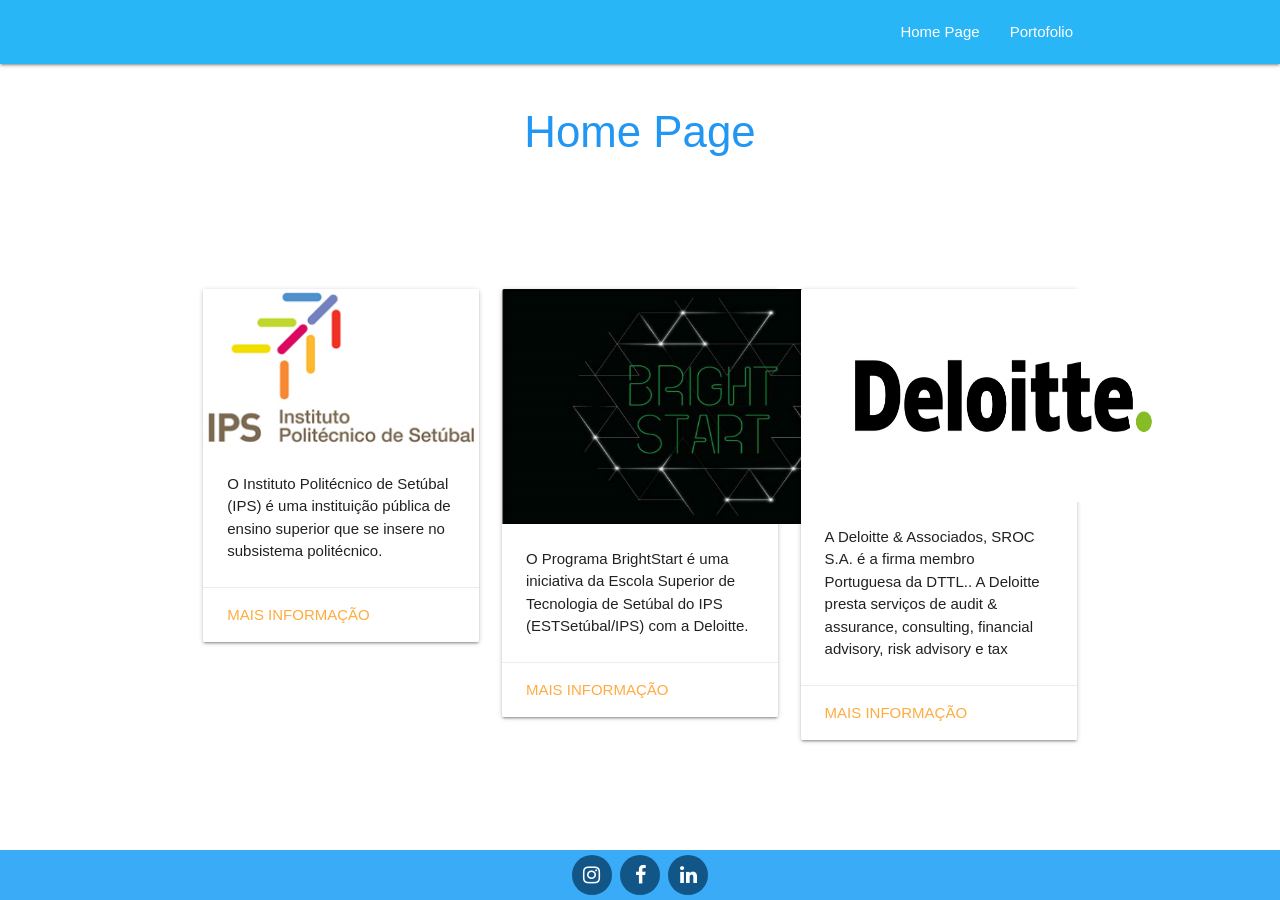
<file: www/index.html>
<!DOCTYPE html>
<html lang="en">

<head>
  <meta http-equiv="Content-Type" content="text/html; charset=UTF-8" />
  <meta name="viewport" content="width=device-width, initial-scale=1, maximum-scale=1.0" />
  <link href="https://fonts.googleapis.com/icon?family=Material+Icons" rel="stylesheet">
  <link href="css/materialize.css" type="text/css" rel="stylesheet" media="screen,projection" />
  <link href="css/style.css" type="text/css" rel="stylesheet" media="screen,projection" />
  <meta charset="UTF-8">
  <meta name="viewport" content="width=device-width, initial-scale=1.0">
  <link rel="stylesheet" href="https://cdnjs.cloudflare.com/ajax/libs/font-awesome/4.7.0/css/font-awesome.min.css">
  <meta http-equiv="X-UA-Compatible" content="ie=edge">
  <link href="https://fonts.googleapis.com/icon?family=Material+Icons" rel="stylesheet">
  <link type="text/css" rel="stylesheet" href="materialize/css/materialize.min.css" media="screen,projection" />
  <meta name="viewport" content="width=device-width, initial-scale=1.0" />
  <title>Portofolio - Pagina Inicial</title>
</head>
<style>
  .fa {
    padding: 10px;
    font-size: 20px;
    width: 40px;
    text-align: center;
    text-decoration: none;
    margin: 5px 2px;
    border-radius: 50%;
  }

  .fa:hover {
    opacity: 0.7;
  }

  .fa-instagram {
    background: #125688;
    color: white;
  }

  .fa-facebook {
    background: #125688;
    color: white;
  }

  .fa-linkedin {
    background: #125688;
    color: white;
  }

  .footer {
    position: fixed;
    left: 0;
    bottom: 0;
    width: 100%;
    background-color: rgb(57, 171, 247);
    color: white;
    text-align: center;
  }
</style>

<body>
  <nav class="light-blue lighten-1" role="navigation">
    <div class="nav-wrapper container"><a id="logo-container" href="#" class="brand-logo"></a>
      <ul class="right hide-on-med-and-down">
          <li><a href="index.html">Home Page</a></li>
          <li><a href="portofolio.html">Portofolio</a></li>
      </ul>
    </div>
  </nav>
  <div class="section no-pad-bot" id="index-banner">
    <div class="container">
      <h3 class="header center blue-text">Home Page</h3>
      <div class="row center">
        <h5 class="header col s12 light"></h5>
      </div>
      <br><br>

    </div>
  </div>


  <div class="container">
    <div class="section">

      <!--   Icon Section   -->
      <div class="row">
        <div class="col s13 m4">
          <div class="card">
            <div class="card-image">
              <img src="IPS.jpg">
            </div>
            <div class="card-content">
              <p>O Instituto Politécnico de Setúbal (IPS) é uma instituição pública de ensino superior que se insere no
                subsistema politécnico.</p>
            </div>
            <div class="card-action">
              <a href="http://www.si.ips.pt/ips_si/web_base.gera_pagina?P_pagina=30847" target="_blank">Mais
                Informação</a>
            </div>
          </div>
        </div>

        <div class="col s13 m4">
          <div class="card">
            <div class="card-image">
              <img src="brightstart.jpg" style="width: 405px; height: 235px;">
            </div>
            <div class="card-content">
              <p>O Programa BrightStart é uma iniciativa da Escola Superior de Tecnologia de Setúbal do IPS
                (ESTSetúbal/IPS) com a Deloitte.</p>
            </div>
            <div class="card-action">
              <a href="https://www.estsetubal.ips.pt/noticia/programa-brightstart-no-ctesp-de-tecnologias-informaticas"
                target="_blank">Mais Informação</a>
            </div>
          </div>
        </div>

        <div class="col s13 m4">
          <div class="card">
            <div class="card-image">
              <img src="deloitte-logo-d.png" style="width: 405px; height: 213px;">
            </div>
            <div class="card-content">
              <p>A Deloitte & Associados, SROC S.A. é a firma membro Portuguesa da DTTL.. 
                A Deloitte presta serviços de audit & assurance, consulting, financial advisory, risk advisory e tax</p>
            </div>
            <div class="card-action">
              <a href="https://www2.deloitte.com/pt/pt/pages/about-deloitte/articles/quem-somos.html"
                target="_blank">Mais Informação</a>
            </div>
          </div>
        </div>
      </div>

    </div>
    <br><br>
  </div>
  <!--  Scripts-->
  <script src="https://code.jquery.com/jquery-2.1.1.min.js"></script>
  <script src="js/materialize.js"></script>
  <script src="js/init.js"></script>

</body>
<footer class="footer">
  <a href="https://www.instagram.com/rickyn.pt/?hl=pt" class="fa fa-instagram" target="_blank"></a>
  <a href="https://www.facebook.com/ricardo.b.neves.3" class="fa fa-facebook" target="_blank"></a>
  <a href="https://www.linkedin.com/in/ricardo-neves-589762188/" class="fa fa-linkedin" target="_blank"></a>
</footer>

</html>
</file>
<file: www/css/style.css>
/* Custom Stylesheet */
/**
 * Use this file to override Materialize files so you can update
 * the core Materialize files in the future
 *
 * Made By MaterializeCSS.com
 */

.icon-block {
  padding: 0 15px;
}
.icon-block .material-icons {
	font-size: inherit;
}
</file>
